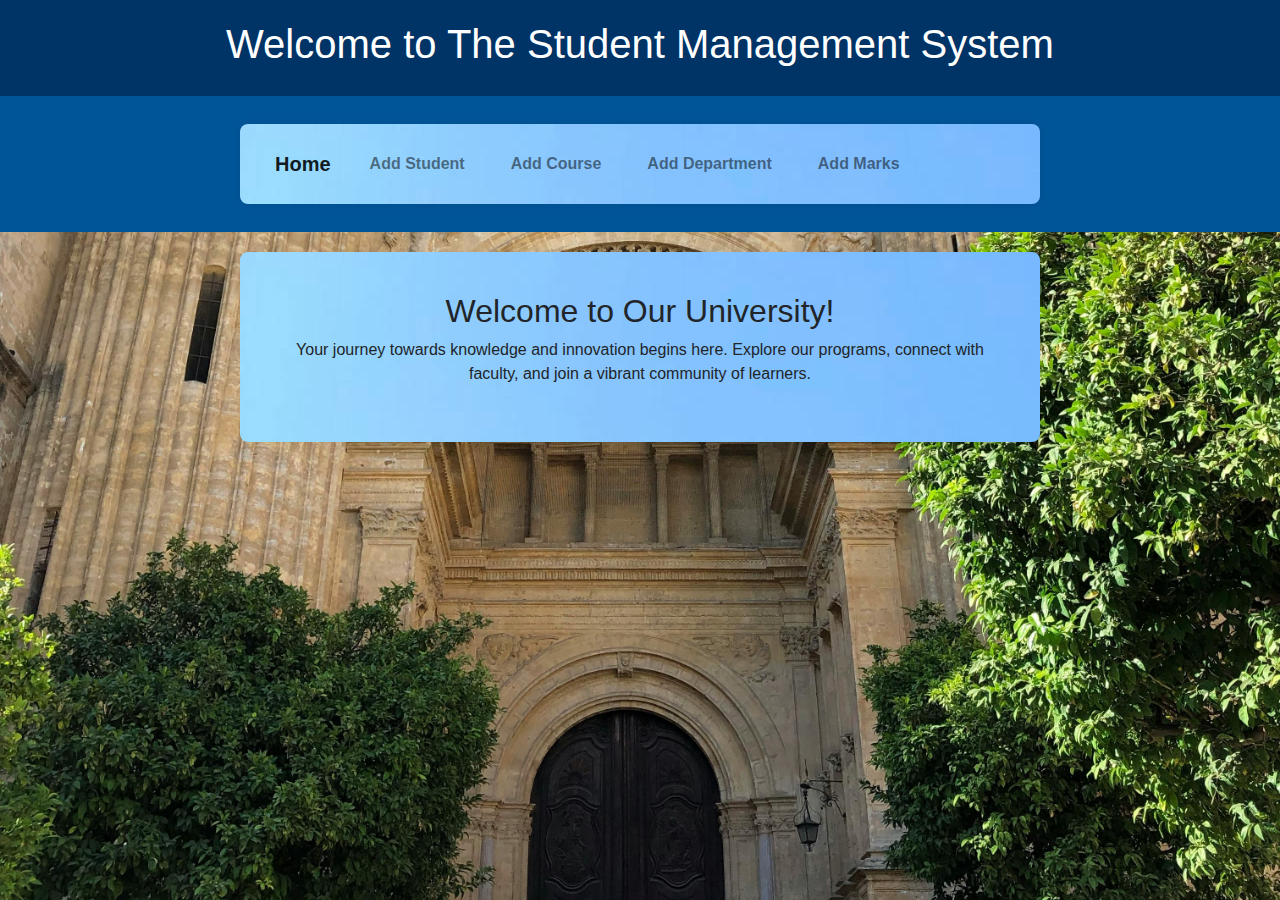
<file: index.html>
<!DOCTYPE html>
<html lang="en">
<head>
    <meta charset="UTF-8">
    <meta name="viewport" content="width=device-width, initial-scale=1.0">
    <title>University Home Page</title>
    <!-- Bootstrap CSS -->
    <link href="https://stackpath.bootstrapcdn.com/bootstrap/4.5.2/css/bootstrap.min.css" rel="stylesheet">
    <style>
        body {
            background-color: #f4f4f4;
            background-image: url("pexels-receptcelik-7881836.jpg");
            background-size: cover; /* Cover the entire body */
            background-position: center; /* Center the background image */
            background-repeat: no-repeat; /* Prevent the background from repeating */
        }
        header {
            background: #003366;
            color: white;
            padding: 20px 0;
            text-align: center;
        }
        nav {
            background: #005599;
            padding: 15px;
        }
        nav a {
            color: rgb(254, 253, 253);
            margin: 0 15px;
            text-decoration: none;
            font-weight: bold;
        }
        nav a:hover {
            text-decoration: underline;
        }
        .welcome {
            padding: 20px;
            text-align: center;
        }
        .container {
            max-width: 800px;
            margin: 20px auto;
            padding: 20px;
            background-image: url("pexels-receptcelik-7881836.jpg");
            border-radius: 8px;
            box-shadow: 0 0 10px rgba(0, 0, 0, 0.1);
        }
       
    </style>
</head>
<body>

<header>
    <h1>Welcome to The Student Management System</h1>
</header>

<nav class="navbar navbar-expand-lg navbar-light">
    <div class="container">
        <a class="navbar-brand" href="index.html">Home</a>
        <div class="collapse navbar-collapse">
            <ul class="navbar-nav">
                <li class="nav-item"><a class="nav-link" href="add_student.html">Add Student</a></li>
                <li class="nav-item"><a class="nav-link" href="add_course.html">Add Course</a></li>
                <li class="nav-item"><a class="nav-link" href="add_department.html">Add Department</a></li>
                <li class="nav-item"><a class="nav-link" href="add_mark.html">Add Marks</a></li>
            </ul>
        </div>
    </div>
</nav>

<div class="container">
    <div class="welcome">
        <h2>Welcome to Our University!</h2>
        <p>Your journey towards knowledge and innovation begins here. Explore our programs, connect with faculty, and join a vibrant community of learners.</p>
    </div>
</div>



<!-- Bootstrap JS and dependencies -->
<script src="https://code.jquery.com/jquery-3.5.1.slim.min.js"></script>
<script src="https://cdn.jsdelivr.net/npm/@popperjs/core@2.0.7/dist/umd/popper.min.js"></script>
<script src="https://stackpath.bootstrapcdn.com/bootstrap/4.5.2/js/bootstrap.min.js"></script>

</body>
</html>
</file>
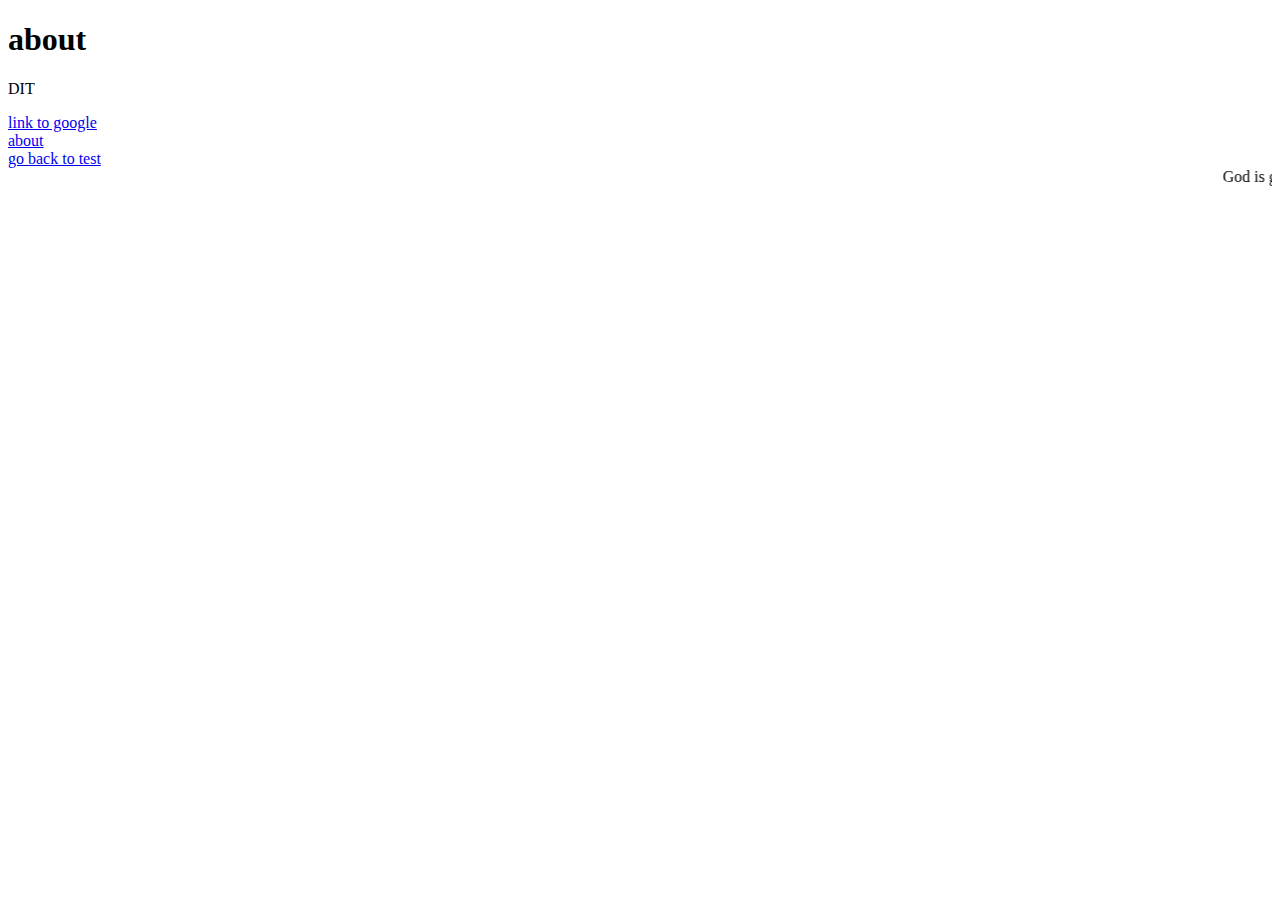
<file: about.html>
<!DOCTYPE html>
<html>
    <head>
        <body>
            <title>about us</title>
            <h1>about</h1>
            <p>DIT</p>
            <a href="http://www.google.com">link to google</a> <br>
            <a href="about.html">about</a> <br>
            <a href="test.html">go back to test</a>
            <marquee behaviour="scroll" direction="right to left">God is good</marquee>
    </head>
</file>
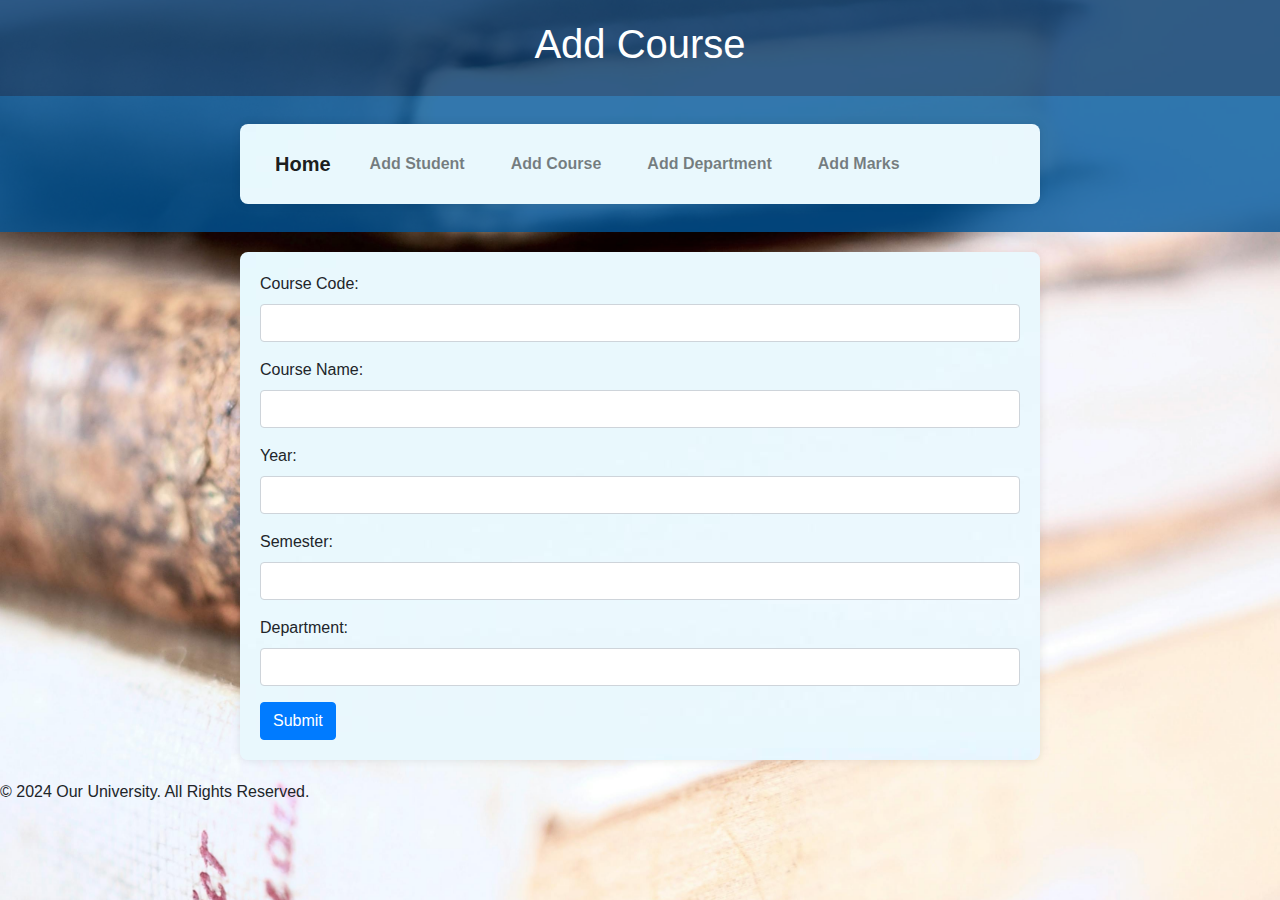
<file: add_course.html>
<!DOCTYPE html>
<html lang="en">
<head>
    <meta charset="UTF-8">
    <meta name="viewport" content="width=device-width, initial-scale=1.0">
    <title>Add Course</title>

    <!-- Bootstrap CSS -->
    <link href="https://stackpath.bootstrapcdn.com/bootstrap/4.5.2/css/bootstrap.min.css" rel="stylesheet">
    <style>
        body {
            background-color: #f4f4f4;
            background-image: url("pexels-jessbaileydesign-2002217.jpg"); /* Add your image URL here */
            background-size: cover; /* Cover the entire body */
            background-position: center; /* Center the background image */
            background-repeat: no-repeat; /* Prevent the background from repeating */
        }
        header {
            background: rgba(0, 51, 102, 0.8); /* Semi-transparent background */
            color: white;
            padding: 20px 0;
            text-align: center;
        }
        nav {
            background: rgba(0, 85, 153, 0.8); /* Semi-transparent background */
            padding: 15px;
        }
        nav a {
            color: white;
            margin: 0 15px;
            text-decoration: none;
            font-weight: bold;
        }
        nav a:hover {
            text-decoration: underline;
        }
        .container {
            max-width: 800px;
            margin: 20px auto;
            padding: 20px;
            background-image: url("pexels-jessbaileydesign-2002217.jpg"); /* Add your image URL here */
            border-radius: 8px;
            box-shadow: 0 0 10px rgba(0, 0, 0, 0.1);
        }
       
    </style>
</head>
<body>

<header>
    <h1>Add Course</h1>
</header>

<nav class="navbar navbar-expand-lg navbar-light">
    <div class="container">
        <a class="navbar-brand" href="index.html">Home</a>
        <div class="collapse navbar-collapse">
            <ul class="navbar-nav">
                <li class="nav-item"><a class="nav-link" href="add_student.html">Add Student</a></li>
                <li class="nav-item"><a class="nav-link" href="add_course.html">Add Course</a></li>
                <li class="nav-item"><a class="nav-link" href="add_department.html">Add Department</a></li>
                <li class="nav-item"><a class="nav-link" href="add_mark.html">Add Marks</a></li>
            </ul>
        </div>
    </div>
</nav>

<div class="container">
    <form action="process_course.php" method="POST" onsubmit="return validateForm()">
        <div class="form-group">
            <label for="code">Course Code:</label>
            <input type="text" class="form-control" id="code" name="code" required>
        </div>

        <div class="form-group">
            <label for="name">Course Name:</label>
            <input type="text" class="form-control" id="name" name="name" required>
        </div>

        <div class="form-group">
            <label for="year">Year:</label>
            <input type="number" class="form-control" id="year" name="year" required>
        </div>

        <div class="form-group">
            <label for="semester">Semester:</label>
            <input type="number" class="form-control" id="semester" name="semester" required>
        </div>

        <div class="form-group">
            <label for="department_name">Department:</label>
            <input type="text" class="form-control" id="department_name" name="department_name" required>
        </div>

        <button type="submit" class="btn btn-primary">Submit</button>
    </form>
</div>

<footer>
    <p>&copy; 2024 Our University. All Rights Reserved.</p>
</footer>

<!-- Bootstrap JS and dependencies -->
<script src="https://code.jquery.com/jquery-3.5.1.slim.min.js"></script>
<script src="https://cdn.jsdelivr.net/npm/@popperjs/core@2.0.7/dist/umd/popper.min.js"></script>
<script src="https://stackpath.bootstrapcdn.com/bootstrap/4.5.2/js/bootstrap.min.js"></script>

<script>
    function validateForm() {
        const year = document.getElementById('year').value;
        const semester = document.getElementById('semester').value;

        // Simple validation for year and semester
        if (year < 1 || year > 5) {
            alert("Please enter a valid year (1-5).");
            return false;
        }
        if (semester < 1 || semester > 3) {
            alert("Please enter a valid semester (1-3).");
            return false;
        }

        return true; // Allow form submission
    }
</script>

</body>
</html>
</file>
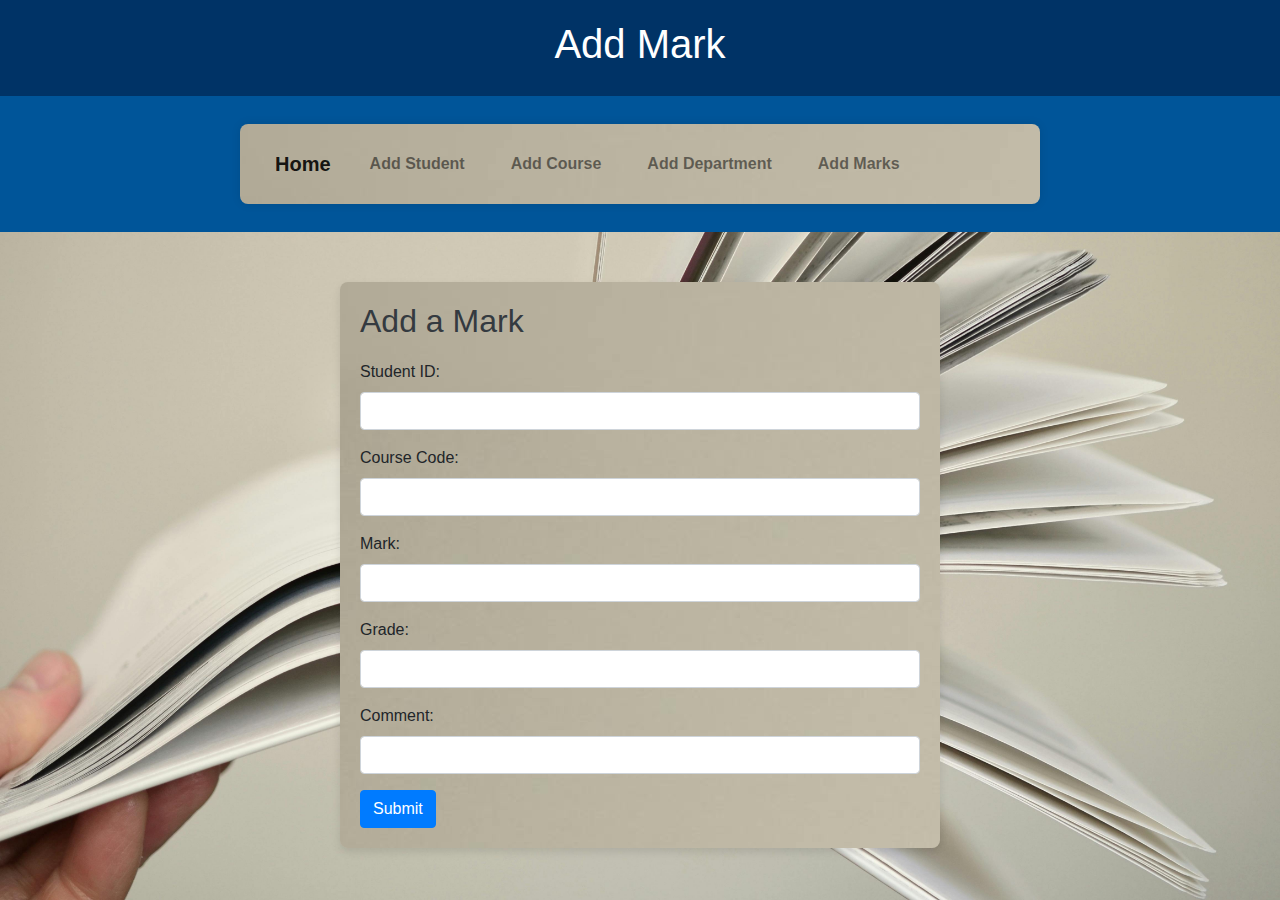
<file: add_mark.html>
<!DOCTYPE html>
<html lang="en">
<head>
    <meta charset="UTF-8">
    <meta name="viewport" content="width=device-width, initial-scale=1.0">
    <title>Add Mark</title>
    <!-- Bootstrap CSS -->
    <link href="https://stackpath.bootstrapcdn.com/bootstrap/4.5.2/css/bootstrap.min.css" rel="stylesheet">
    <style>
        body {
            background-color: #f4f4f4;
            background-image: url("pexels-pixabay-256467.jpg");
            background-size: cover; /* Cover the entire body */
            background-position: center; /* Center the background image */
            background-repeat: no-repeat; /* Prevent the background from repeating */
            height: 100vh; /* Ensures the body takes the full viewport height */
        }
        .form-container {
            max-width: 600px;
            margin: 50px auto;
            padding: 20px;
            background-image: url("pexels-pixabay-256467.jpg");
            border-radius: 8px;
            box-shadow: 0 4px 8px rgba(0,0,0,0.1);
        }
        nav {
            margin-bottom: 20px;
        }
        h2 {
            margin-bottom: 20px;
            color: #343a40;
        }
        header {
            background: #003366;
            color: white;
            padding: 20px 0;
            text-align: center;
        }
        nav {
            background: #005599;
            padding: 15px;
        }
        nav a {
            color: white;
            margin: 0 15px;
            text-decoration: none;
        }
        nav a:hover {
            text-decoration: underline;
        }
        
    </style>
     <style>
        body {
            background-color: #f4f4f4;
        }
        header {
            background: #003366;
            color: white;
            padding: 20px 0;
            text-align: center;
        }
        nav {
            background: #005599;
            padding: 15px;
        }
        nav a {
            color: rgb(254, 253, 253);
            margin: 0 15px;
            text-decoration: none;
            font-weight: bold;
        }
        nav {
            background: #005599;
            padding: 15px;
        }
        nav a {
            color: white;
            margin: 0 15px;
            text-decoration: none;
        }
        nav a:hover {
            text-decoration: underline;
        }
        .welcome {
            padding: 20px;
            text-align: center;
        }
        .container {
            max-width: 800px;
            margin: 20px auto;
            padding: 20px;
            background-image: url("pexels-pixabay-256467.jpg"); /* Add your image URL here */
            border-radius: 8px;
            box-shadow: 0 0 10px rgba(0, 0, 0, 0.1);
        }
        
    </style>
</head>
<body>

    <header>
        <h1>Add Mark</h1>
    </header>

    <nav class="navbar navbar-expand-lg navbar-light">
        <div class="container">
            <a class="navbar-brand" href="index.html">Home</a>
            <div class="collapse navbar-collapse">
                <ul class="navbar-nav">
                    <li class="nav-item"><a class="nav-link" href="add_student.html">Add Student</a></li>
                    <li class="nav-item"><a class="nav-link" href="add_course.html">Add Course</a></li>
                    <li class="nav-item"><a class="nav-link" href="add_department.html">Add Department</a></li>
                    <li class="nav-item"><a class="nav-link" href="add_mark.html">Add Marks</a></li>
                </ul>
            </div>
        </div>
    </nav>

    <div class="form-container">
        <h2>Add a Mark</h2>
        <form action="process_mark.php" method="POST" onsubmit="return validateForm()">
            <div class="form-group">
                <label for="student_id">Student ID:</label>
                <input type="number" class="form-control" id="student_id" name="student_id" required>
            </div>

            <div class="form-group">
                <label for="course_code">Course Code:</label>
                <input type="text" class="form-control" id="course_code" name="course_code" required>
            </div>

            <div class="form-group">
                <label for="mark">Mark:</label>
                <input type="number" class="form-control" id="mark" name="mark" required>
            </div>

            <div class="form-group">
                <label for="grade">Grade:</label>
                <input type="text" class="form-control" id="grade" name="grade" required>
            </div>

            <div class="form-group">
                <label for="comment">Comment:</label>
                <input type="text" class="form-control" id="comment" name="comment">
            </div>

            <button type="submit" class="btn btn-primary">Submit</button>
        </form>
    </div>

    <!-- Bootstrap JS and dependencies -->
    <script src="https://code.jquery.com/jquery-3.5.1.slim.min.js"></script>
    <script src="https://cdn.jsdelivr.net/npm/@popperjs/core@2.0.7/dist/umd/popper.min.js"></script>
    <script src="https://stackpath.bootstrapcdn.com/bootstrap/4.5.2/js/bootstrap.min.js"></script>

    <script>
        function validateForm() {
            const mark = document.getElementById('mark').value;

            // Check if mark is within a valid range (0 to 100)
            if (mark < 0 || mark > 100) {
                alert("Please enter a mark between 0 and 100.");
                return false;
            }

            return true; // Allow form submission
        }
    </script>
</body>
</html>
</file>
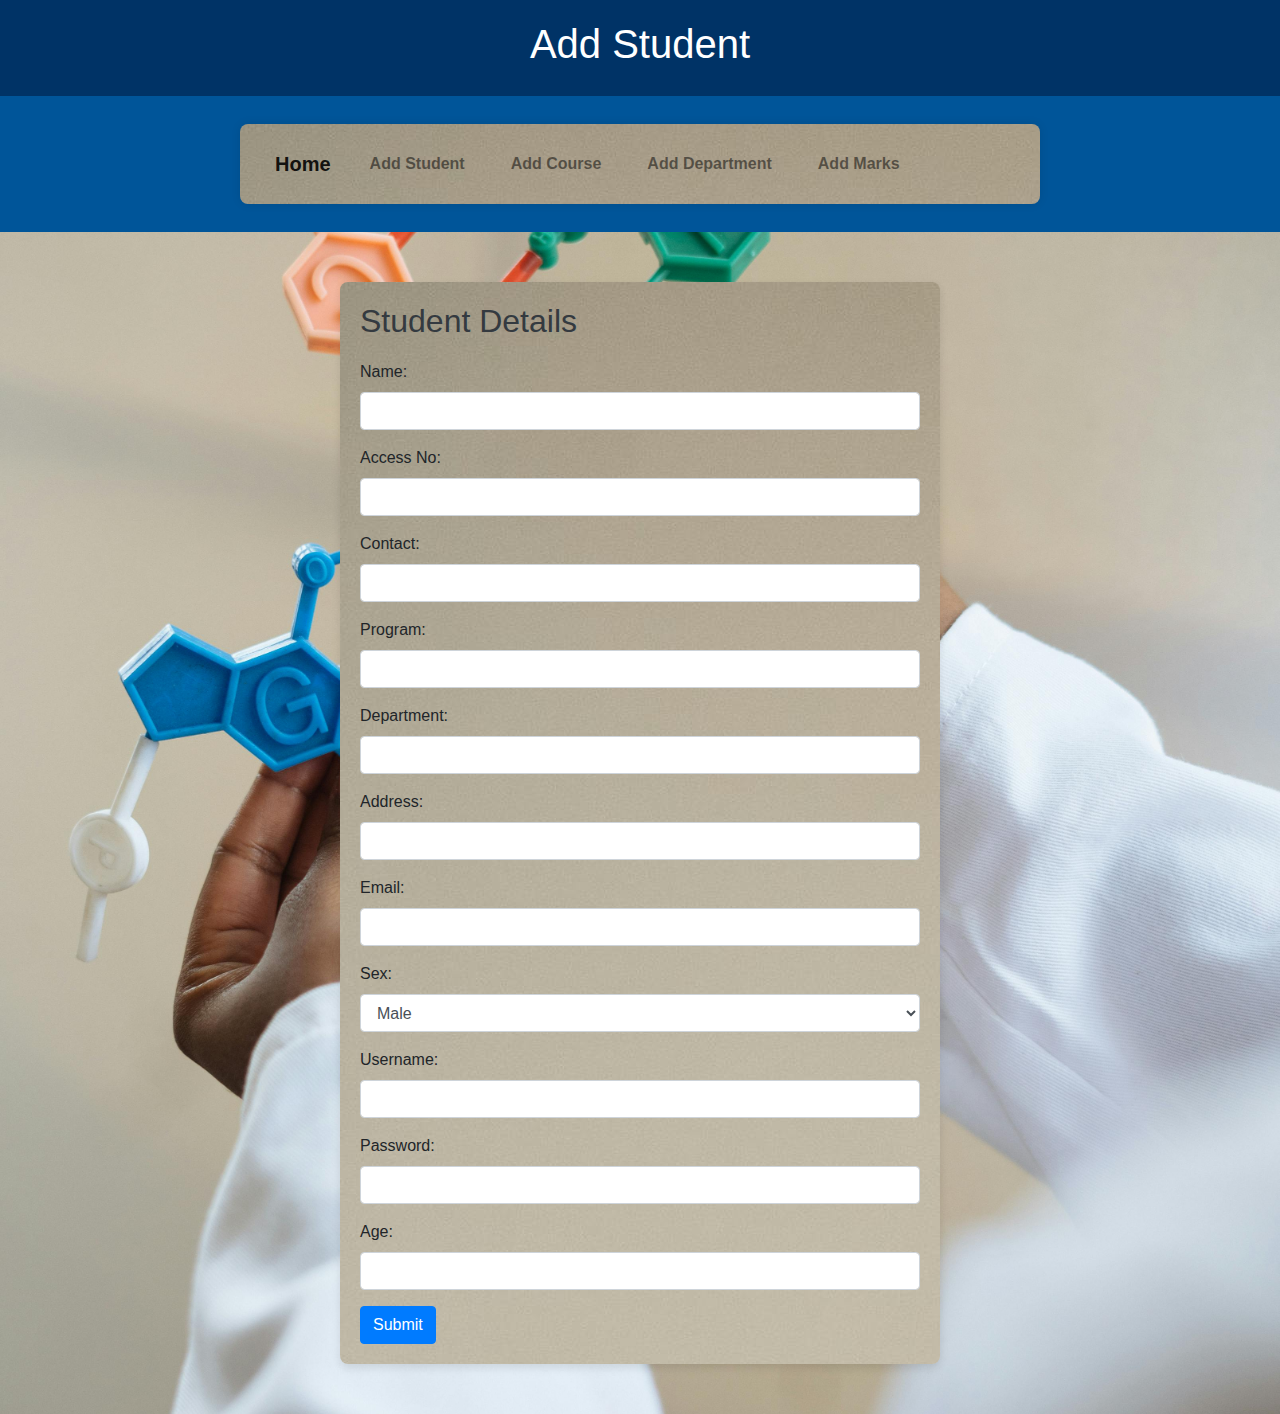
<file: add_student.html>
<!DOCTYPE html>
<html lang="en">
<head>
    <meta charset="UTF-8">
    <meta name="viewport" content="width=device-width, initial-scale=1.0">
    <title>Add Student</title>
    <!-- Bootstrap CSS -->
    <link href="https://stackpath.bootstrapcdn.com/bootstrap/4.5.2/css/bootstrap.min.css" rel="stylesheet">
    <style>
        body {
            background-color: #f4f4f4;
            background-image: url("pexels-rethaferguson-3825527.jpg"); /* Add your image URL here */
            background-size: cover; /* Cover the entire body */
            background-position: center; /* Center the background image */
            background-repeat: no-repeat; /* Prevent the background from repeating */
        }
        .form-container {
            max-width: 600px;
            margin: 50px auto;
            padding: 20px;
            background-image: url("pexels-rethaferguson-3825527.jpg"); /* Add your image URL here */
            border-radius: 8px;
            box-shadow: 0 4px 8px rgba(0,0,0,0.1);
        }
        nav {
            margin-bottom: 20px;
        }
        h2 {
            margin-bottom: 20px;
            color: #343a40;
        }
    </style>
     <style>
        body {
            background-color: #f4f4f4;
        }
        header {
            background: #003366;
            color: white;
            padding: 20px 0;
            text-align: center;
        }
        nav {
            background: #005599;
            padding: 15px;
        }
        nav a {
            color: rgb(254, 253, 253);
            margin: 0 15px;
            text-decoration: none;
            font-weight: bold;
        }
        nav {
            background: #005599;
            padding: 15px;
        }
        nav a {
            color: white;
            margin: 0 15px;
            text-decoration: none;
        }
        nav a:hover {
            text-decoration: underline;
        }
        .welcome {
            padding: 20px;
            text-align: center;
        }
        .container {
            max-width: 800px;
            margin: 20px auto;
            padding: 20px;
            background-image: url("pexels-rethaferguson-3825527.jpg"); /* Add your image URL here */
            border-radius: 8px;
            box-shadow: 0 0 10px rgba(0, 0, 0, 0.1);
        }
       
    </style>

<header>
    <h1>Add Student</h1>
</header>

</head>
<body>

    <nav class="navbar navbar-expand-lg navbar-light">
        <div class="container">
            <a class="navbar-brand" href="index.html">Home</a>
            <div class="collapse navbar-collapse">
                <ul class="navbar-nav">
                    <li class="nav-item"><a class="nav-link" href="add_student.html">Add Student</a></li>
                    <li class="nav-item"><a class="nav-link" href="add_course.html">Add Course</a></li>
                    <li class="nav-item"><a class="nav-link" href="add_department.html">Add Department</a></li>
                    <li class="nav-item"><a class="nav-link" href="add_mark.html">Add Marks</a></li>
                </ul>
            </div>
        </div>
    </nav>

    <div class="form-container">
        <h2>Student Details</h2>
        <form action="process_student.php" method="POST" onsubmit="return validateForm()">
            <div class="form-group">
                <label for="name">Name:</label>
                <input type="text" class="form-control" id="name" name="name" required>
            </div>

            <div class="form-group">
                <label for="access_no">Access No:</label>
                <input type="text" class="form-control" id="access_no" name="access_no" required>
            </div>

            <div class="form-group">
                <label for="contact">Contact:</label>
                <input type="text" class="form-control" id="contact" name="contact" required>
            </div>

            <div class="form-group">
                <label for="program">Program:</label>
                <input type="text" class="form-control" id="program" name="program" required>
            </div>

            <div class="form-group">
                <label for="department">Department:</label>
                <input type="text" class="form-control" id="department" name="department" required>
            </div>

            <div class="form-group">
                <label for="address">Address:</label>
                <input type="text" class="form-control" id="address" name="address" required>
            </div>

            <div class="form-group">
                <label for="email">Email:</label>
                <input type="email" class="form-control" id="email" name="email" required>
            </div>

            <div class="form-group">
                <label for="sex">Sex:</label>
                <select class="form-control" id="sex" name="sex" required>
                    <option value="Male">Male</option>
                    <option value="Female">Female</option>
                    <option value="Other">Other</option>
                </select>
            </div>

            <div class="form-group">
                <label for="username">Username:</label>
                <input type="text" class="form-control" id="username" name="username" required>
            </div>

            <div class="form-group">
                <label for="password">Password:</label>
                <input type="password" class="form-control" id="password" name="password" required>
            </div>

            <div class="form-group">
                <label for="age">Age:</label>
                <input type="number" class="form-control" id="age" name="age" required>
            </div>

            <button type="submit" class="btn btn-primary">Submit</button>
        </form>
    </div>

    <!-- Bootstrap JS and dependencies -->
    <script src="https://code.jquery.com/jquery-3.5.1.slim.min.js"></script>
    <script src="https://cdn.jsdelivr.net/npm/@popperjs/core@2.0.7/dist/umd/popper.min.js"></script>
    <script src="https://stackpath.bootstrapcdn.com/bootstrap/4.5.2/js/bootstrap.min.js"></script>

    <script>
        function validateForm() {
            const email = document.getElementById('email').value;
            const age = document.getElementById('age').value;

            // Simple email validation
            const emailPattern = /^[^\s@]+@[^\s@]+\.[^\s@]+$/;
            if (!emailPattern.test(email)) {
                alert("Please enter a valid email address.");
                return false;
            }

            // Age validation
            if (age < 0) {
                alert("Please enter a valid age.");
                return false;
            }

            return true; // Allow form submission
        }
    </script>
</body>
</html>
</file>
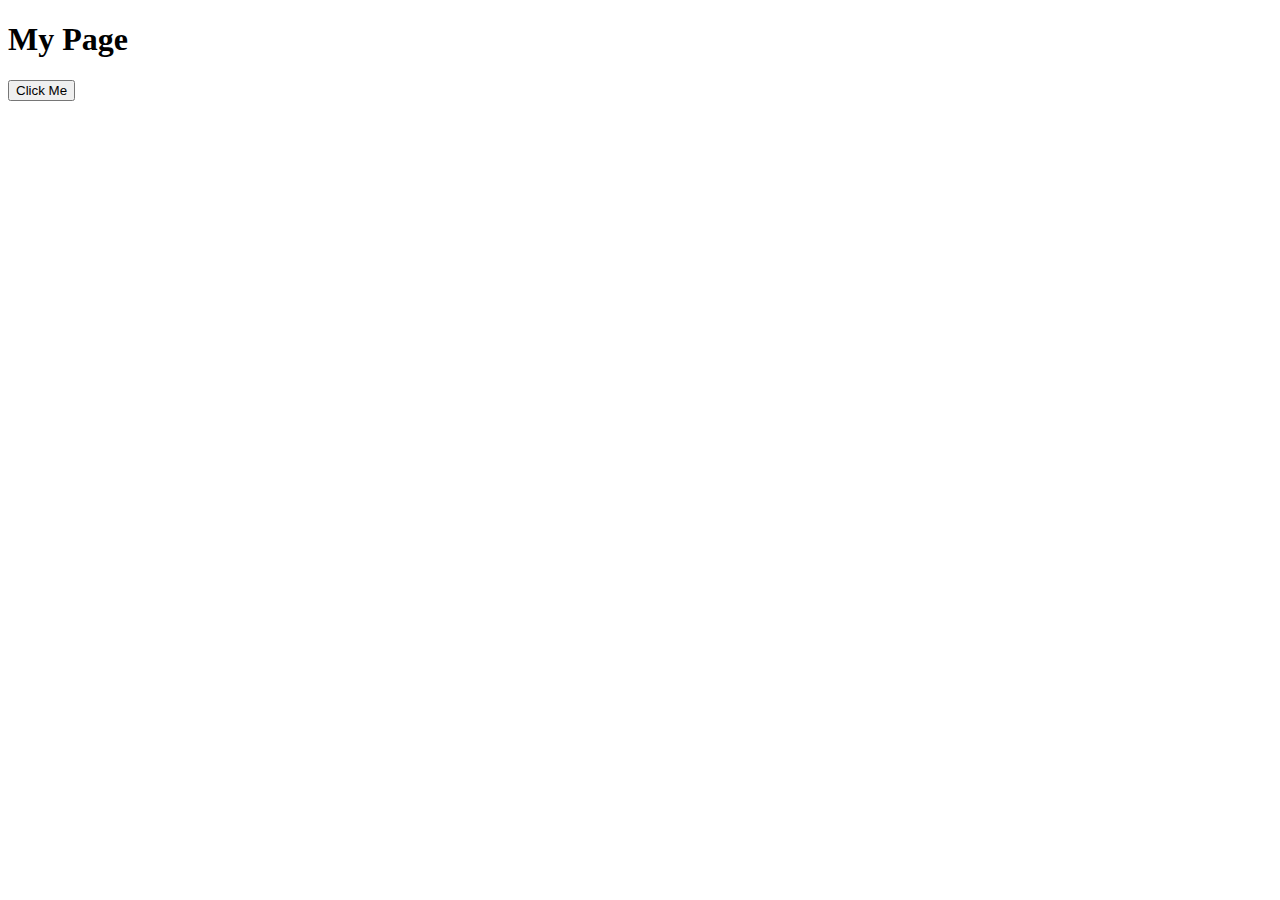
<file: arsenal.html>
<!DOCTYPE html>
<html lang="en">
<head>
    <meta charset="UTF-8">
    <meta name="viewport" content="width=device-width, initial-scale=1.0">
    <title>JS Class</title>
</head>
<body>
    
    <h1>My Page</h1>

    <button type="button" onclick="displayMyResults('Denise')">
        Click Me</button>

        <script>
            function displayMyResults(name,age){


                alert("Hello "+name+" you are "+21+" years old");
            }


        </script>

</body>
</html>
</file>
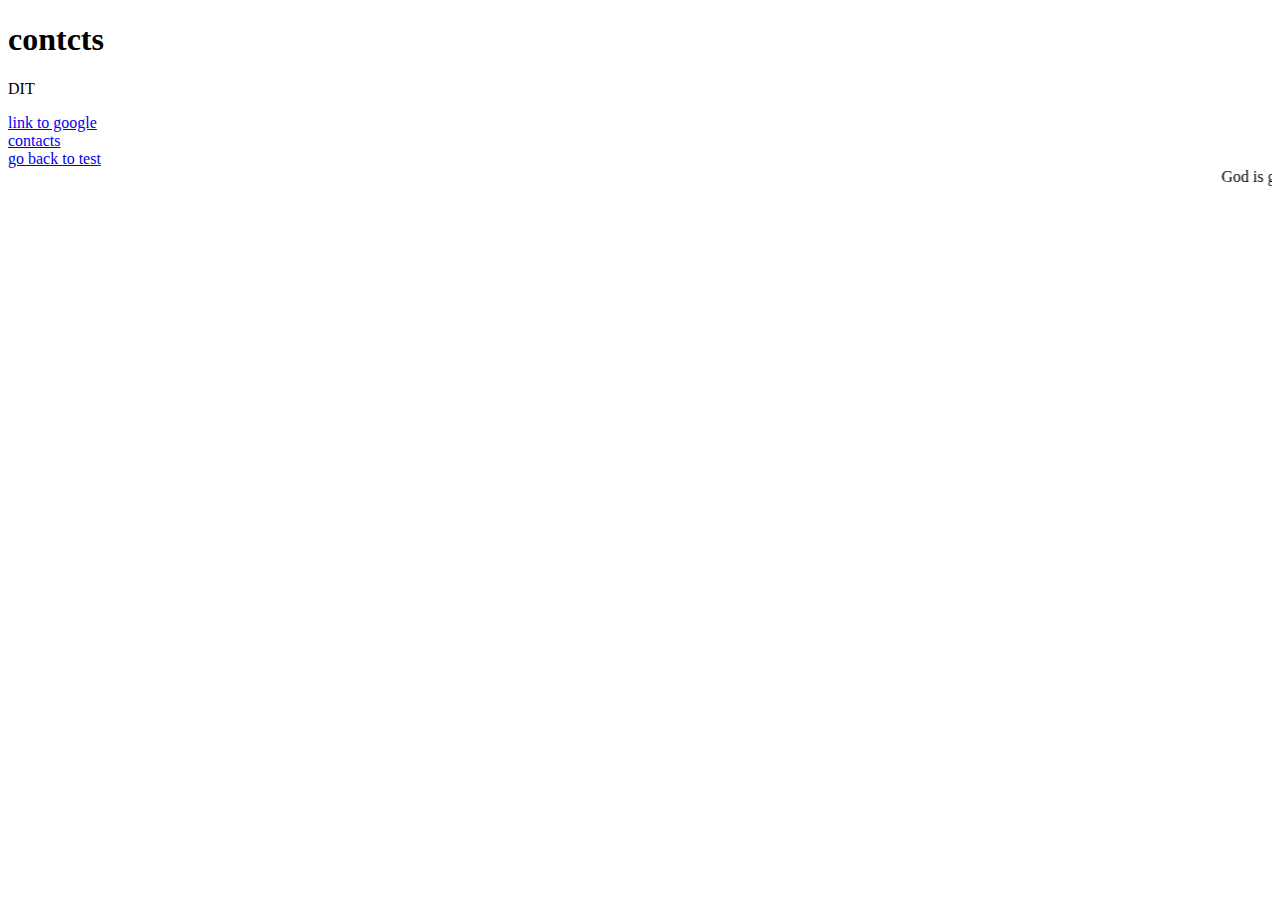
<file: contacts.html>
<!DOCTYPE html>
<html>
    <head></head>
        <body>
            <title>contact us</title>
            <h1>contcts</h1>
            <p>DIT</p>
            <a href="http://www.google.com">link to google</a> <br>
            <a href="contacts.html">contacts</a> <br>
            <a href="test.html">go back to test</a>
            <marquee behaviour="scroll" direction="right to left">God is good</marquee>
    </head>
</file>
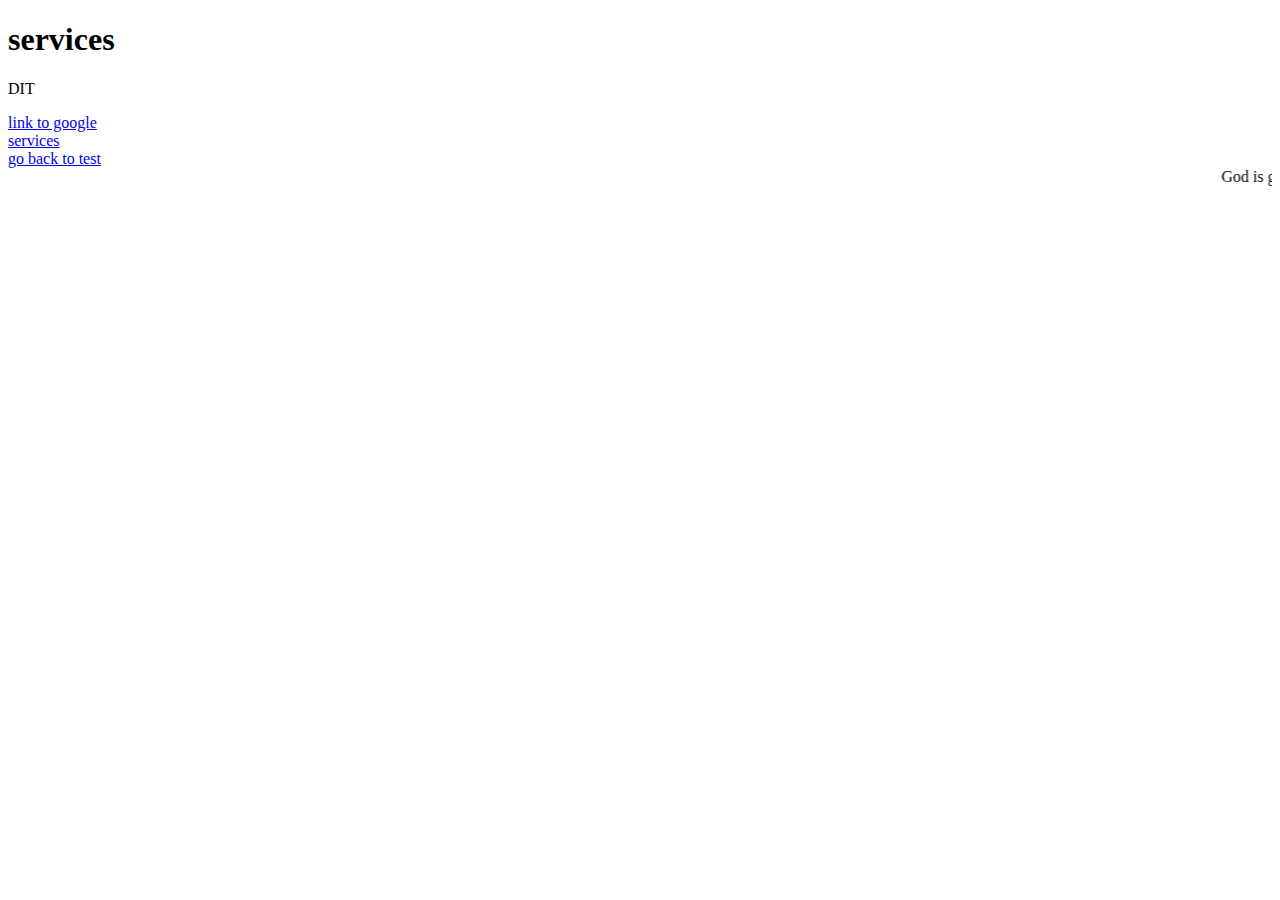
<file: services.html>
<!DOCTYPE html>
<html>
    <head>
        <body>
            <title>our services</title>
            <h1>services</h1>
            <p>DIT</p>
            <a href="http://www.google.com">link to google</a> <br>
            <a href="services.html">services</a> <br>
            <a href="test.html">go back to test</a>
            <marquee behaviour="scroll" direction="right to left">God is good</marquee>
    </head>
</file>
